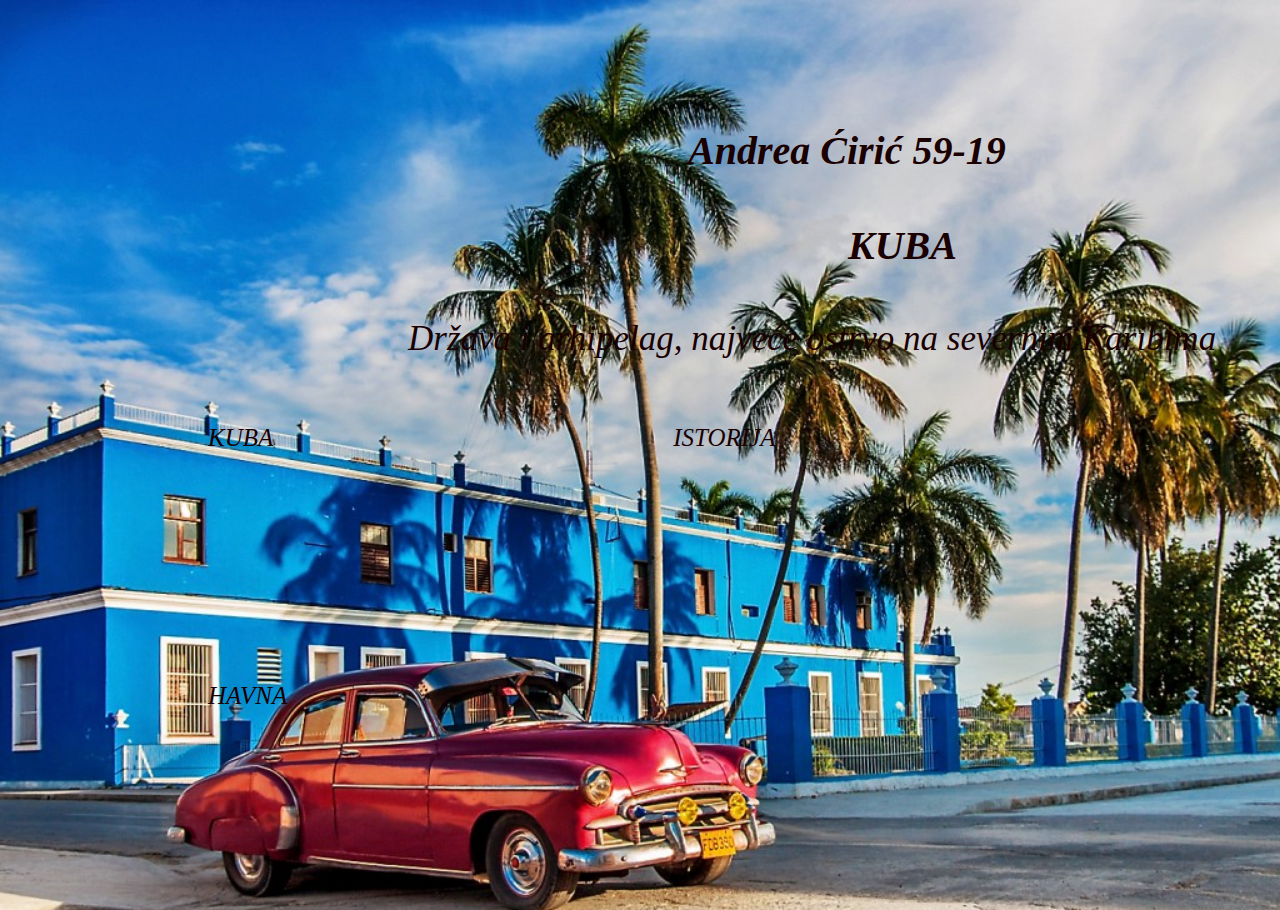
<file: index.html>
<!DOCTYPE html>
<html lang="srb">
<head>
	<link rel="stylesheet" type="text/css" href="style.css">
	<meta charset="utf-8">
	<title>KUBA</title>
	<link href="kuba.jpg" rel="icon" type="image/x-icon">
</head>

<body>
	<div class="uvod">
		<h1 class="naslov">Andrea Ćirić 59-19</h1>
		<h2 class="podnaslov">KUBA</h2>
		<p class="uvodnitekst">Država i arhipelag, najveće ostrvo na severnim Karibima</p>
	</div>

	<div class="topnav">
		<a href="POCETNA/KUBA.html">KUBA</a>
	<a href="POCETNA/ISTORIJA.html">ISTORIJA</a>
	<a href="POCETNA/HAVANA.html">HAVNA</a>
</div>

</body>
</html>
</file>
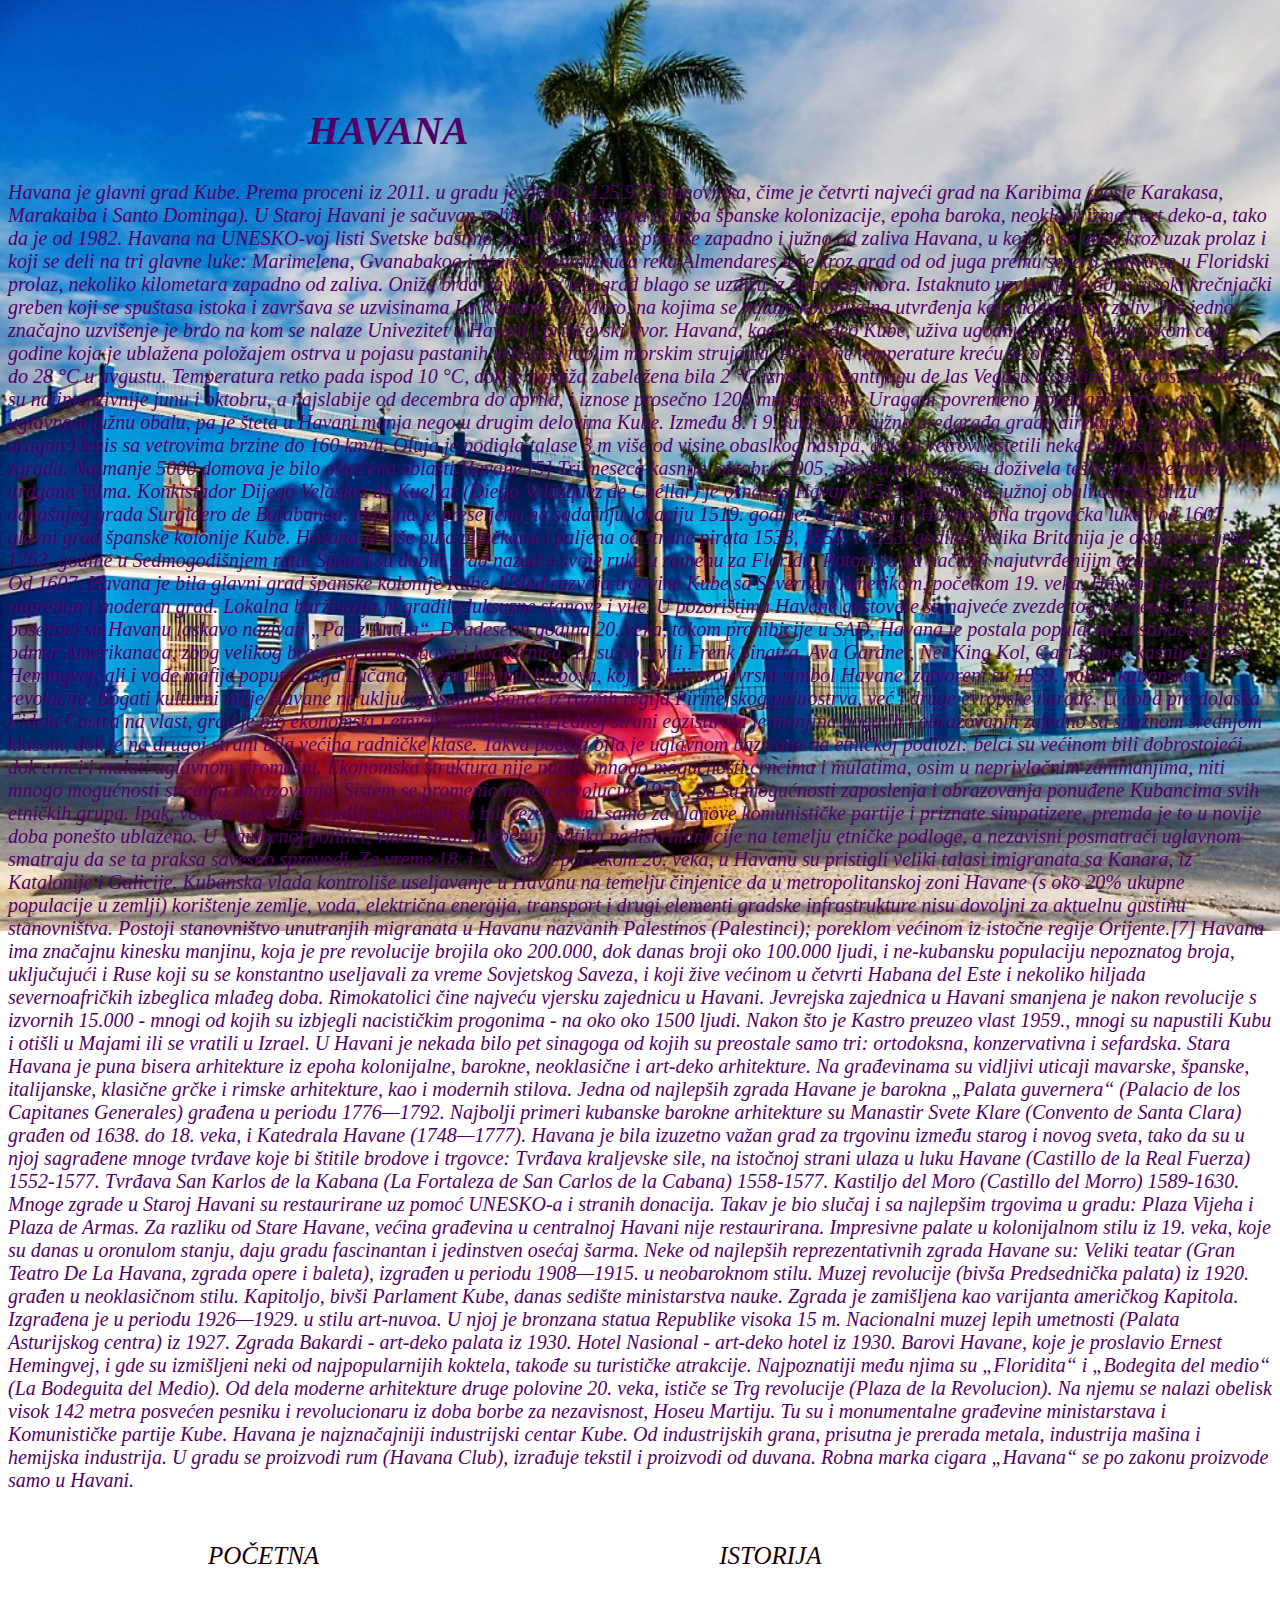
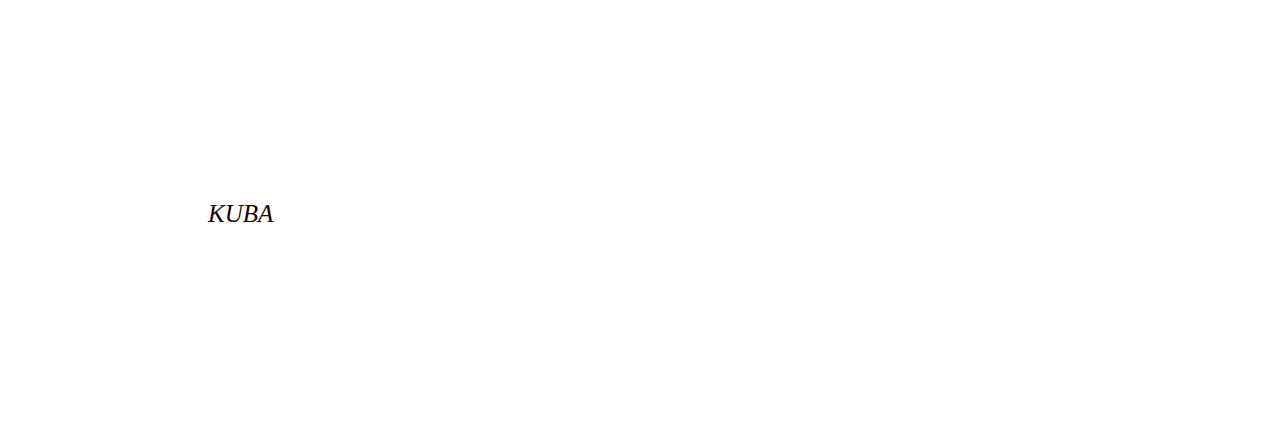
<file: POCETNA/HAVANA.html>
<!DOCTYPE html>
<html leng="srb">

<head>
	<link rel="stylesheet" type="text/css" href="HAVANA-style.css">
	<meta charset="utf-8">
	<title>Zanimljivosti</title>
	<link href="kuba.jpg" rel="icon" type="image/x-icon">
</head>
<body>
	<div class="uvod">
		<h1 class="naslov">HAVANA</h1>
		<p class="podnaslov"> Havana je glavni grad Kube. Prema proceni iz 2011. u gradu je živelo 2.125.977 stanovnika, čime je četvrti najveći grad na Karibima (posle Karakasa, Marakaiba i Santo Dominga).

U Staroj Havani je sačuvan veliki broj građevina iz doba španske kolonizacije, epoha baroka, neoklasicizma i art deko-a, tako da je od 1982. Havana na UNESKO-voj listi Svetske baštine.

Grad se većinom proteže zapadno i južno od zaliva Havana, u koji se se ulazi kroz uzak prolaz i koji se deli na tri glavne luke: Marimelena, Gvanabakoa i Atares. Sporotekuća reka Almendares teče kroz grad od od juga premu severu i uliva se u Floridski prolaz, nekoliko kilometara zapadno od zaliva. Oniža brda na kojima leži grad blago se uzdižu iz dubokog mora. Istaknuto uzvišenje je 60 m visoki krečnjački greben koji se spuštasa istoka i završava se uzvisinama La Kabana i El Moro, na kojima se nalaze kolonijalna utvrđenja koja nadgledaju zaliv. Još jedno značajno uzvišenje je brdo na kom se nalaze Univezitet u Havani i prinčevski dvor.

Havana, kao i veći deo Kube, uživa ugodnu tropsku klimu tokom cele godine koja je ublažena položajem ostrva u pojasu pastanih vetrova i toplim morskim strujama. Prosečne temperature kreću se od 22  °C u januaru i februaru do 28  °C u avgustu. Temperatura retko pada ispod 10  °C, dok je najniža zabeležena bila 2  °C izmerena Santijagu de las Vegasu u opštini Bojieros. Padavine su najintenzivnije junu i oktobru, a najslabije od decembra do aprila, i iznose prosečno 1200 mm godišnje. Uragani povremeno pogađaju ostrvo, ali uglavnom južnu obalu, pa je šteta u Havani manja nego u drugim delovima Kube.

Između 8. i 9. jula 2005. južna predgrađa grada direktno je pogodio uragan Denis sa vetrovima brzine do 160 km/h. Oluja je podigla talase 3 m više od visine obaslkog nasipa, dok su vetrovi oštetili neke od trošnih kolonijalnih zgrada. Najmanje 5000 domova je bilo oštećeno oblasti Havane [5] Tri meseca kasnije, oktobra 2005, obalna područja su doživela teške poplave nakon uragana Vilma.

Konkistador Dijego Velaskez de Kueljar (Diego Velázquez de Cuéllar) je osnovao Havanu 1515. godine na južnoj obali ostrva, blizu današnjeg grada Surgidero de Batabanoa. Havana je preseljena na sadašnju lokaciju 1519. godine.

U početku je Havana bila trgovačka luka i od 1607. glavni grad španske kolonije Kube. Havana je više puta pljačkana i paljena od strane pirata 1538, 1555. i 1553. godine.

Velika Britanija je okupirala grad 1762. godine u Sedmogodišnjem ratu. Španci su dobili grad nazad u svoje ruke u zamenu za Floridu. Potom su ga načinili najutvrđenijim gradom u Americi. Od 1607. Havana je bila glavni grad španske kolonije Kube.

Usled razvoja trgovine Kube sa Severnom Amerikom, početkom 19. veka, Havana je postala napredan i moderan grad. Lokalna buržoazija je gradila luksuzne stanove i vile. U pozorištima Havane gostovale su najveće zvezde tog vremena. Tadašnji posetioci su Havanu laskavo nazivali „Pariz Antila“.

Dvadesetih godina 20. veka, tokom prohibicije u SAD, Havana je postala popularna destinacija za odmor Amerikanaca, zbog velikog broja noćnih klubova i kockarnica. Tu su boravili Frenk Sinatra, Ava Gardner, Net King Kol, Gari Kuper, kasnije Ernest Hemingvej, ali i vođe mafije poput Lakija Lučana. Većina noćnih klubova, koji su bili svojevrsni simbol Havane, zatvoreni su 1959. nakon kubanske revolucije.

Bogati kulturni milje Havane ne uključuje samo Špance iz raznih regija Pirinejskog poluostrva, već i druge evropske narode. U doba pre dolaska Fidela Castra na vlast, grad je bio ekonomski i etnički podeljen. Na jednoj strani egzistirala je manjina bogatih i obrazovanih zajedno sa snažnom srednjom klasom, dok je na drugoj strani bila većina radničke klase. Takva podela bila je uglavnom bazirana na etničkoj podlozi: belci su većinom bili dobrostojeći dok crnci i mulati uglavnom siromašni. Ekonomska struktura nije nudila mnogo mogućnosti crncima i mulatima, osim u neprivlačnim zanimanjima, niti mnogo mogućnosti sticanja obrazovanja. Sistem se promenio nakon revolucije 1959., pa su mogućnosti zaposlenja i obrazovanja ponuđene Kubancima svih etničkih grupa. Ipak, vodeće pozicije i studiji uglavnom su bili rezervisani samo za članove komunističke partije i priznate simpatizere, premda je to u novije doba ponešto ublaženo. U stambenoj politici, vlada sledi službenu politiku nediskriminacije na temelju etničke podloge, a nezavisni posmatrači uglavnom smatraju da se ta praksa savesno sprovodi.

Za vreme 18. i 19. veka i početkom 20. veka, u Havanu su pristigli veliki talasi imigranata sa Kanara, iz Katalonije i Galicije.

Kubanska vlada kontroliše useljavanje u Havanu na temelju činjenice da u metropolitanskoj zoni Havane (s oko 20% ukupne populacije u zemlji) korištenje zemlje, voda, električna energija, transport i drugi elementi gradske infrastrukture nisu dovoljni za aktuelnu gustinu stanovništva. Postoji stanovništvo unutranjih migranata u Havanu nazvanih Palestinos (Palestinci); poreklom većinom iz istočne regije Orijente.[7] Havana ima značajnu kinesku manjinu, koja je pre revolucije brojila oko 200.000, dok danas broji oko 100.000 ljudi, i ne-kubansku populaciju nepoznatog broja, uključujući i Ruse koji su se konstantno useljavali za vreme Sovjetskog Saveza, i koji žive većinom u četvrti Habana del Este i nekoliko hiljada severnoafričkih izbeglica mlađeg doba.

Rimokatolici čine najveću vjersku zajednicu u Havani. Jevrejska zajednica u Havani smanjena je nakon revolucije s izvornih 15.000 - mnogi od kojih su izbjegli nacističkim progonima - na oko oko 1500 ljudi. Nakon što je Kastro preuzeo vlast 1959., mnogi su napustili Kubu i otišli u Majami ili se vratili u Izrael. U Havani je nekada bilo pet sinagoga od kojih su preostale samo tri: ortodoksna, konzervativna i sefardska.

Stara Havana je puna bisera arhitekture iz epoha kolonijalne, barokne, neoklasične i art-deko arhitekture. Na građevinama su vidljivi uticaji mavarske, španske, italijanske, klasične grčke i rimske arhitekture, kao i modernih stilova.

Jedna od najlepših zgrada Havane je barokna „Palata guvernera“ (Palacio de los Capitanes Generales) građena u periodu 1776—1792. Najbolji primeri kubanske barokne arhitekture su Manastir Svete Klare (Convento de Santa Clara) građen od 1638. do 18. veka, i Katedrala Havane (1748—1777).

Havana je bila izuzetno važan grad za trgovinu između starog i novog sveta, tako da su u njoj sagrađene mnoge tvrđave koje bi štitile brodove i trgovce:

Tvrđava kraljevske sile, na istočnoj strani ulaza u luku Havane (Castillo de la Real Fuerza) 1552-1577.
Tvrđava San Karlos de la Kabana (La Fortaleza de San Carlos de la Cabana) 1558-1577.
Kastiljo del Moro (Castillo del Morro) 1589-1630.
Mnoge zgrade u Staroj Havani su restaurirane uz pomoć UNESKO-a i stranih donacija. Takav je bio slučaj i sa najlepšim trgovima u gradu: Plaza Vijeha i Plaza de Armas.

Za razliku od Stare Havane, većina građevina u centralnoj Havani nije restaurirana. Impresivne palate u kolonijalnom stilu iz 19. veka, koje su danas u oronulom stanju, daju gradu fascinantan i jedinstven osećaj šarma.

Neke od najlepših reprezentativnih zgrada Havane su:

Veliki teatar (Gran Teatro De La Havana, zgrada opere i baleta), izgrađen u periodu 1908—1915. u neobaroknom stilu.
Muzej revolucije (bivša Predsednička palata) iz 1920. građen u neoklasičnom stilu.
Kapitoljo, bivši Parlament Kube, danas sedište ministarstva nauke. Zgrada je zamišljena kao varijanta američkog Kapitola. Izgrađena je u periodu 1926—1929. u stilu art-nuvoa. U njoj je bronzana statua Republike visoka 15 m.
Nacionalni muzej lepih umetnosti (Palata Asturijskog centra) iz 1927.
Zgrada Bakardi - art-deko palata iz 1930.
Hotel Nasional - art-deko hotel iz 1930.
Barovi Havane, koje je proslavio Ernest Hemingvej, i gde su izmišljeni neki od najpopularnijih koktela, takođe su turističke atrakcije. Najpoznatiji među njima su „Floridita“ i „Bodegita del medio“ (La Bodeguita del Medio).

Od dela moderne arhitekture druge polovine 20. veka, ističe se Trg revolucije (Plaza de la Revolucion). Na njemu se nalazi obelisk visok 142 metra posvećen pesniku i revolucionaru iz doba borbe za nezavisnost, Hoseu Martiju. Tu su i monumentalne građevine ministarstava i Komunističke partije Kube.

Havana je najznačajniji industrijski centar Kube. Od industrijskih grana, prisutna je prerada metala, industrija mašina i hemijska industrija. U gradu se proizvodi rum (Havana Club), izrađuje tekstil i proizvodi od duvana. Robna marka cigara „Havana“ se po zakonu proizvode samo u Havani.

</p>
</div>

      <div class="topnav">
        
        	<a href="POCETNA.html">POČETNA</a>
        	<a href="ISTORIJA.html">ISTORIJA</a>
        	<a href="KUBA.html">KUBA</a>
        	

   </div>	





</body>
</html>
</file>
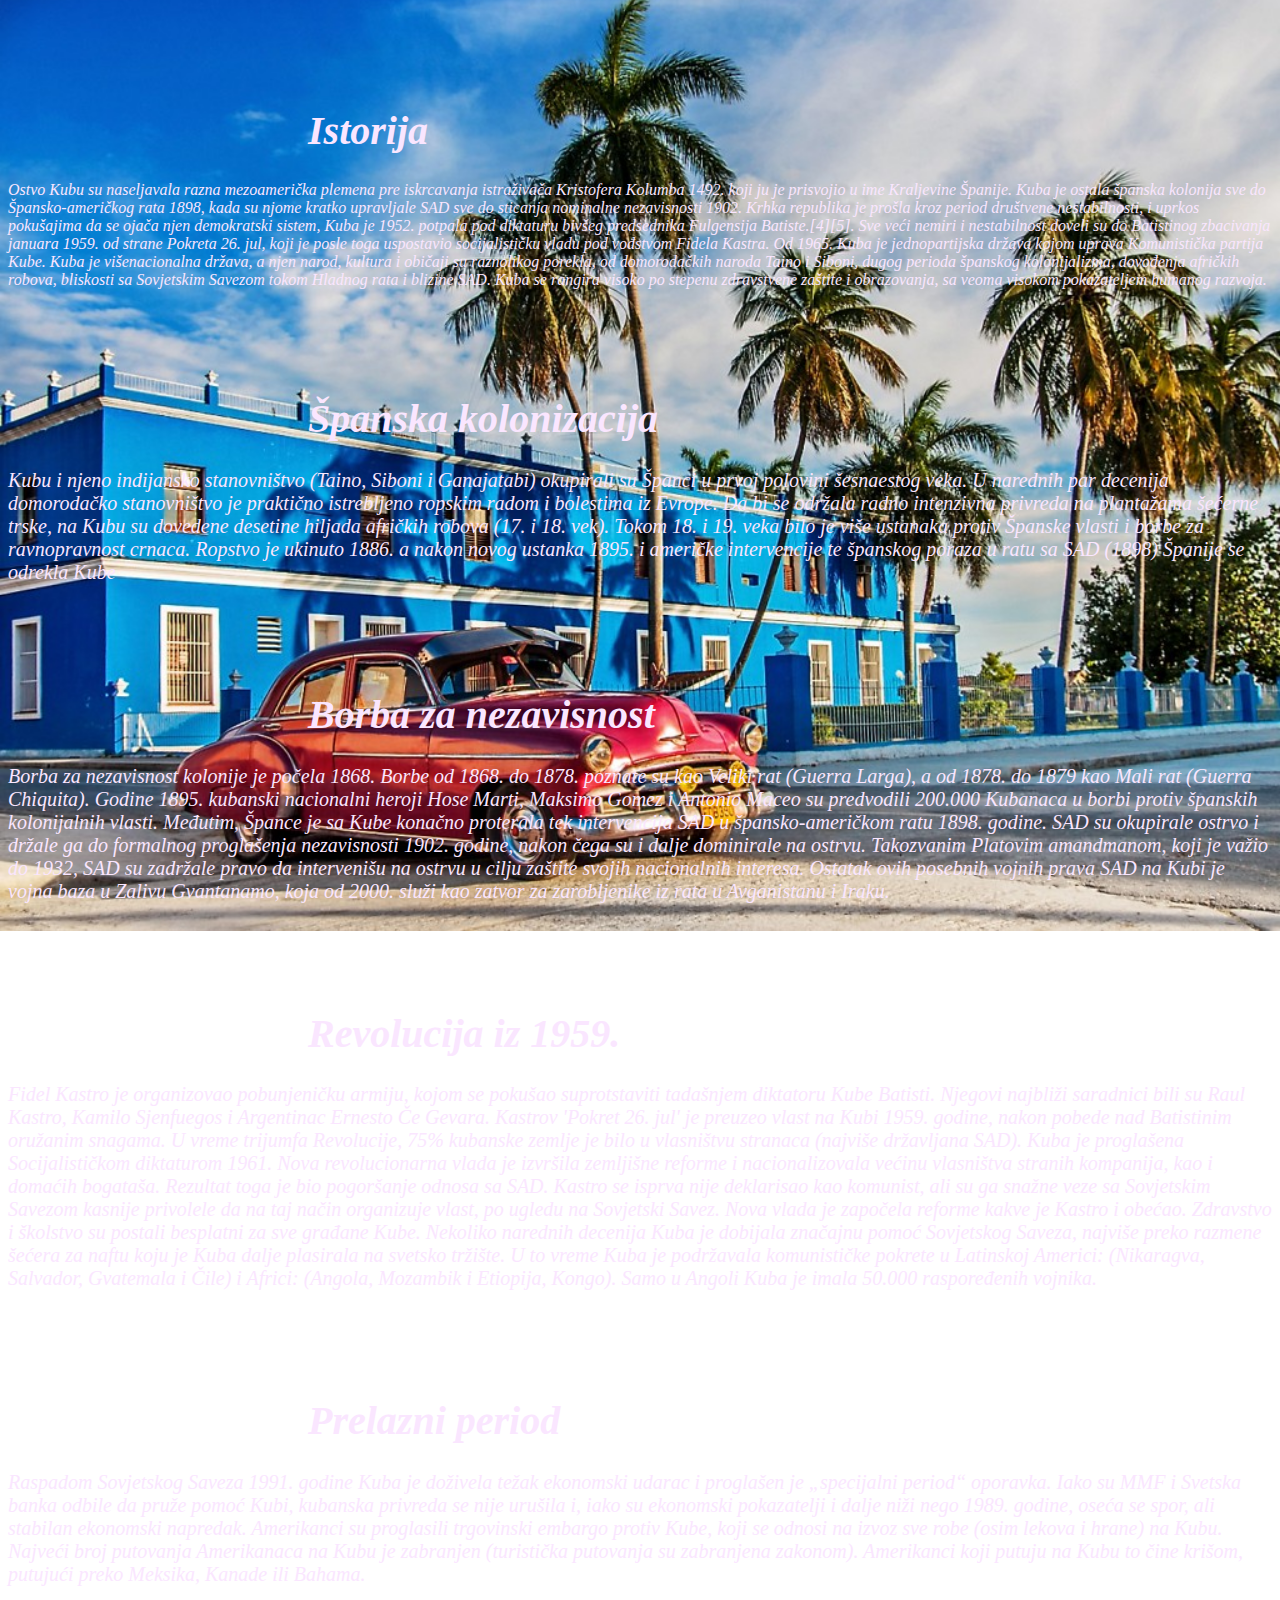
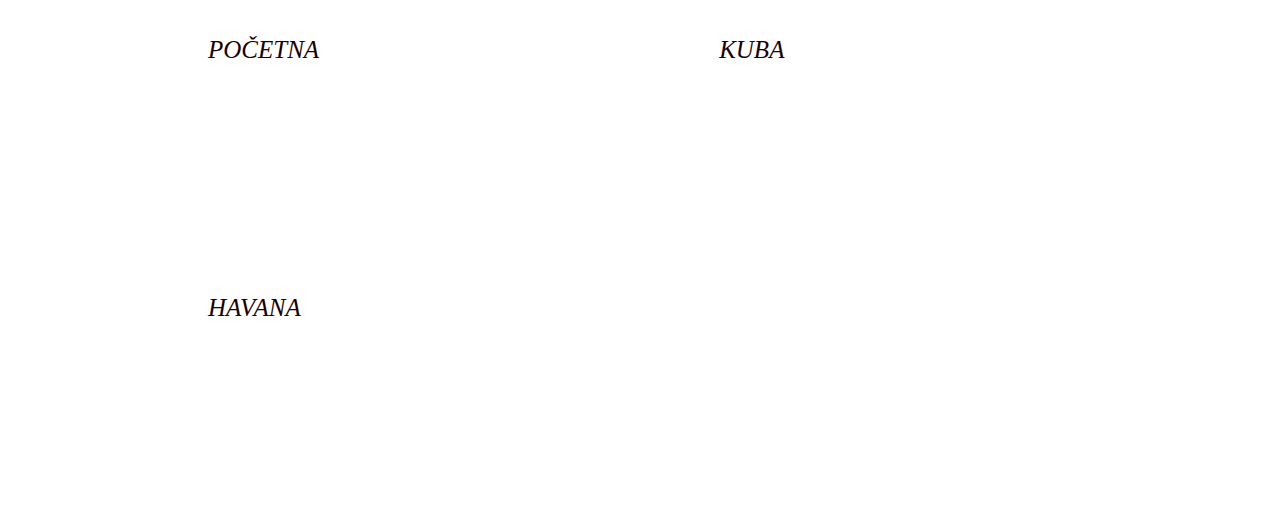
<file: POCETNA/ISTORIJA.html>
<!DOCTYPE html>
<html lang="srb">
<head>
    <link rel="stylesheet" type="text/css" href="ISTORIJA-style.css">
	<meta charset="utf-8">
	<title>Kultura</title>
	<link href="kuba.jpg" rel="icon" type="image/x-icon">
</head>
<body>
	<div class="uvod">
    <h1 class="naslov">Istorija</h1>
    <p class="podnaslov">Ostvo Kubu su naseljavala razna mezoamerička plemena pre iskrcavanja istraživača Kristofera Kolumba 1492. koji ju je prisvojio u ime Kraljevine Španije. Kuba je ostala španska kolonija sve do Špansko-američkog rata 1898, kada su njome kratko upravljale SAD sve do sticanja nominalne nezavisnosti 1902. Krhka republika je prošla kroz period društvene nestabilnosti, i uprkos pokušajima da se ojača njen demokratski sistem, Kuba je 1952. potpala pod diktaturu bivšeg predsednika Fulgensija Batiste.[4][5]. Sve veći nemiri i nestabilnost doveli su do Batistinog zbacivanja januara 1959. od strane Pokreta 26. jul, koji je posle toga uspostavio socijalističku vladu pod vođstvom Fidela Kastra. Od 1965. Kuba je jednopartijska država kojom uprava Komunistička partija Kube.

Kuba je višenacionalna država, a njen narod, kultura i običaji su raznolikog porekla, od domorodačkih naroda Taino i Siboni, dugog perioda španskog kolonijalizma, dovođenja afričkih robova, bliskosti sa Sovjetskim Savezom tokom Hladnog rata i blizine SAD. Kuba se rangira visoko po stepenu zdravstvene zaštite i obrazovanja, sa veoma visokom pokazateljem humanog razvoja.</p>
</div>

<div class="uvod1">
<h1 class="naslov1">Španska kolonizacija</h1>
<p class="podnaslov1">Kubu i njeno indijansko stanovništvo (Taino, Siboni i Ganajatabi) okupirali su Španci u prvoj polovini šesnaestog veka. U narednih par decenija domorodačko stanovništvo je praktično istrebljeno ropskim radom i bolestima iz Evrope. Da bi se održala radno intenzivna privreda na plantažama šećerne trske, na Kubu su dovedene desetine hiljada afričkih robova (17. i 18. vek). Tokom 18. i 19. veka bilo je više ustanaka protiv Španske vlasti i borbe za ravnopravnost crnaca. Ropstvo je ukinuto 1886. a nakon novog ustanka 1895. i američke intervencije te španskog poraza u ratu sa SAD (1898) Španije se odrekla Kube</p>
</div>

<div class="uvod2">
<h1 class="naslov2">Borba za nezavisnost</h1>
<p class="podnaslov2">Borba za nezavisnost kolonije je počela 1868. Borbe od 1868. do 1878. poznate su kao Veliki rat (Guerra Larga), a od 1878. do 1879 kao Mali rat (Guerra Chiquita). Godine 1895. kubanski nacionalni heroji Hose Marti, Maksimo Gomez i Antonio Maceo su predvodili 200.000 Kubanaca u borbi protiv španskih kolonijalnih vlasti. Međutim, Špance je sa Kube konačno proterala tek intervencija SAD u špansko-američkom ratu 1898. godine.

SAD su okupirale ostrvo i držale ga do formalnog proglašenja nezavisnosti 1902. godine, nakon čega su i dalje dominirale na ostrvu. Takozvanim Platovim amandmanom, koji je važio do 1932, SAD su zadržale pravo da intervenišu na ostrvu u cilju zaštite svojih nacionalnih interesa. Ostatak ovih posebnih vojnih prava SAD na Kubi je vojna baza u Zalivu Gvantanamo, koja od 2000. služi kao zatvor za zarobljenike iz rata u Avganistanu i Iraku.</h1>
</div>

<div class="uvod3">
<h1 class="naslov3">Revolucija iz 1959.</h1>
<p class="podnaslov3">Fidel Kastro je organizovao pobunjeničku armiju, kojom se pokušao suprotstaviti tadašnjem diktatoru Kube Batisti. Njegovi najbliži saradnici bili su Raul Kastro, Kamilo Sjenfuegos i Argentinac Ernesto Če Gevara. Kastrov 'Pokret 26. jul' je preuzeo vlast na Kubi 1959. godine, nakon pobede nad Batistinim oružanim snagama. U vreme trijumfa Revolucije, 75% kubanske zemlje je bilo u vlasništvu stranaca (najviše državljana SAD). Kuba je proglašena Socijalističkom diktaturom 1961.

Nova revolucionarna vlada je izvršila zemljišne reforme i nacionalizovala većinu vlasništva stranih kompanija, kao i domaćih bogataša. Rezultat toga je bio pogoršanje odnosa sa SAD. Kastro se isprva nije deklarisao kao komunist, ali su ga snažne veze sa Sovjetskim Savezom kasnije privolele da na taj način organizuje vlast, po ugledu na Sovjetski Savez. Nova vlada je započela reforme kakve je Kastro i obećao. Zdravstvo i školstvo su postali besplatni za sve građane Kube.

Nekoliko narednih decenija Kuba je dobijala značajnu pomoć Sovjetskog Saveza, najviše preko razmene šećera za naftu koju je Kuba dalje plasirala na svetsko tržište. U to vreme Kuba je podržavala komunističke pokrete u Latinskoj Americi: (Nikaragva, Salvador, Gvatemala i Čile) i Africi: (Angola, Mozambik i Etiopija, Kongo). Samo u Angoli Kuba je imala 50.000 raspoređenih vojnika.</p>
</div>

<div class="uvod4">
<h1 class="naslov4">Prelazni period</h1>
<p class="podnaslov4">Raspadom Sovjetskog Saveza 1991. godine Kuba je doživela težak ekonomski udarac i proglašen je „specijalni period“ oporavka. Iako su MMF i Svetska banka odbile da pruže pomoć Kubi, kubanska privreda se nije urušila i, iako su ekonomski pokazatelji i dalje niži nego 1989. godine, oseća se spor, ali stabilan ekonomski napredak.

Amerikanci su proglasili trgovinski embargo protiv Kube, koji se odnosi na izvoz sve robe (osim lekova i hrane) na Kubu. Najveći broj putovanja Amerikanaca na Kubu je zabranjen (turistička putovanja su zabranjena zakonom). Amerikanci koji putuju na Kubu to čine krišom, putujući preko Meksika, Kanade ili Bahama.</p>
</div>

      <div class="topnav">
        	
            <a href="POCETNA.html">POČETNA</a>
            <a href="KUBA.html">KUBA</a>
            <a href="HAVANA.html">HAVANA</a>
      


     </div>	

</body>
</html>
</file>
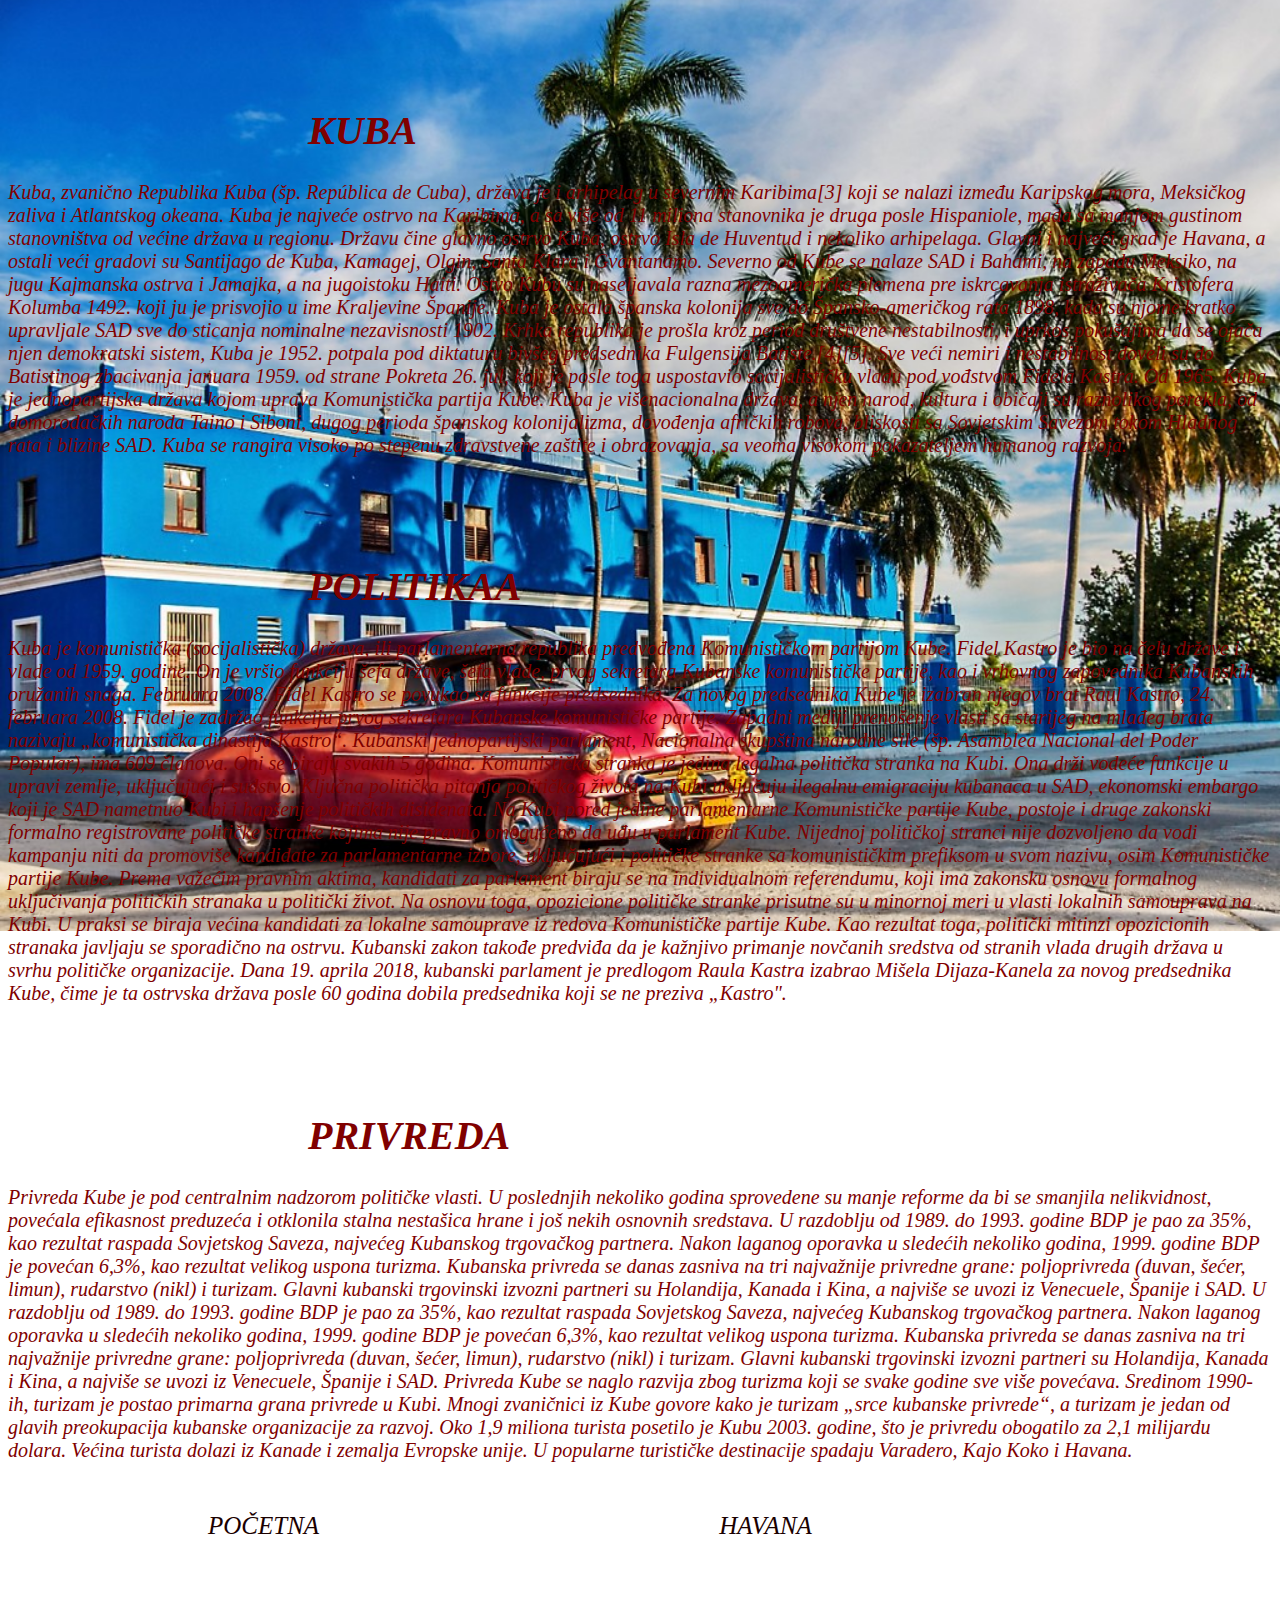
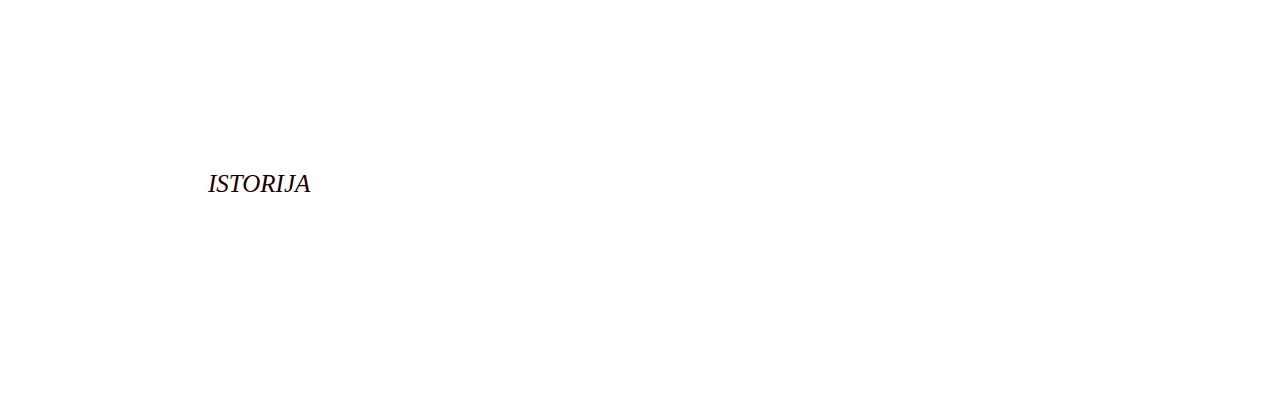
<file: POCETNA/KUBA.html>
<!DOCTYPE html>
<html lang="srb">
<head>
	<link rel="stylesheet" type="text/css" href="KUBA-style.css">
	<meta charset="utf-8">
	<title>KUBA</title>
	<link href="kuba.jpg" rel="icon" type="image/x-icon">
</head>
<body>
	<div class="uvod">
	<h1 class="naslov">KUBA</h1>
	<p class="podnaslov">Kuba, zvanično Republika Kuba (šp. República de Cuba), država je i arhipelag u severnim Karibima[3] koji se nalazi između Karipskog mora, Meksičkog zaliva i Atlantskog okeana. Kuba je najveće ostrvo na Karibima, a sa više od 11 miliona stanovnika je druga posle Hispaniole, mada sa manjom gustinom stanovništva od većine država u regionu. Državu čine glavno ostrvo Kuba, ostrvo Isla de Huventud i nekoliko arhipelaga. Glavni i najveći grad je Havana, a ostali veći gradovi su Santijago de Kuba, Kamagej, Olgin, Santa Klara i Gvantanamo. Severno od Kube se nalaze SAD i Bahami, na zapadu Meksiko, na jugu Kajmanska ostrva i Jamajka, a na jugoistoku Haiti.

Ostvo Kubu su naseljavala razna mezoamerička plemena pre iskrcavanja istraživača Kristofera Kolumba 1492. koji ju je prisvojio u ime Kraljevine Španije. Kuba je ostala španska kolonija sve do Špansko-američkog rata 1898, kada su njome kratko upravljale SAD sve do sticanja nominalne nezavisnosti 1902. Krhka republika je prošla kroz period društvene nestabilnosti, i uprkos pokušajima da se ojača njen demokratski sistem, Kuba je 1952. potpala pod diktaturu bivšeg predsednika Fulgensija Batiste.[4][5]. Sve veći nemiri i nestabilnost doveli su do Batistinog zbacivanja januara 1959. od strane Pokreta 26. jul, koji je posle toga uspostavio socijalističku vladu pod vođstvom Fidela Kastra. Od 1965. Kuba je jednopartijska država kojom uprava Komunistička partija Kube.

Kuba je višenacionalna država, a njen narod, kultura i običaji su raznolikog porekla, od domorodačkih naroda Taino i Siboni, dugog perioda španskog kolonijalizma, dovođenja afričkih robova, bliskosti sa Sovjetskim Savezom tokom Hladnog rata i blizine SAD. Kuba se rangira visoko po stepenu zdravstvene zaštite i obrazovanja, sa veoma visokom pokazateljem humanog razvoja.</p> 
</div>

<div class="uvod1">
<h1 class="naslov1">POLITIKAA</h1>
<p class="podnaslov1">Kuba je komunistička (socijalistička) država, ili parlamentarna republika predvođena Komunističkom partijom Kube. Fidel Kastro je bio na čelu države i vlade od 1959. godine. On je vršio funkciju šefa države, šefa vlade, prvog sekretara Kubanske komunističke partije, kao i vrhovnog zapovednika Kubanskih oružanih snaga. Februara 2008. Fidel Kastro se povukao sa funkcije predsednika. Za novog predsednika Kube je izabran njegov brat Raul Kastro, 24. februara 2008. Fidel je zadržao funkciju prvog sekretara Kubanske komunističke partije. Zapadni mediji prenošenje vlasti sa starijeg na mlađeg brata nazivaju „komunistička dinastija Kastro“.

Kubanski jednopartijski parlament, Nacionalna skupština narodne sile (šp. Asamblea Nacional del Poder Popular), ima 609 članova. Oni se biraju svakih 5 godina. Komunistička stranka je jedina legalna politička stranka na Kubi. Ona drži vodeće funkcije u upravi zemlje, uključujući i sudstvo. Ključna politička pitanja političkog života na Kubi uključuju ilegalnu emigraciju kubanaca u SAD, ekonomski embargo koji je SAD nametnuo Kubi i hapšenje političkih disidenata.

Na Kubi pored jedine parlamentarne Komunističke partije Kube, postoje i druge zakonski formalno registrovane političke stranke kojima nije pravno omogućeno da uđu u parlament Kube. Nijednoj političkoj stranci nije dozvoljeno da vodi kampanju niti da promoviše kandidate za parlamentarne izbore, uključujući i političke stranke sa komunističkim prefiksom u svom nazivu, osim Komunističke partije Kube. Prema važećim pravnim aktima, kandidati za parlament biraju se na individualnom referendumu, koji ima zakonsku osnovu formalnog uključivanja političkih stranaka u politički život. Na osnovu toga, opozicione političke stranke prisutne su u minornoj meri u vlasti lokalnih samouprava na Kubi. U praksi se biraja većina kandidati za lokalne samouprave iz redova Komunističke partije Kube. Kao rezultat toga, politički mitinzi opozicionih stranaka javljaju se sporadično na ostrvu. Kubanski zakon takođe predviđa da je kažnjivo primanje novčanih sredstva od stranih vlada drugih država u svrhu političke organizacije.

Dana 19. aprila 2018, kubanski parlament je predlogom Raula Kastra izabrao Mišela Dijaza-Kanela za novog predsednika Kube, čime je ta ostrvska država posle 60 godina dobila predsednika koji se ne preziva „Kastro".</p>
</div>

<div class="uvod2">
<h1 class="naslov2">PRIVREDA</h1>
<p class="podnaslov2">Privreda Kube je pod centralnim nadzorom političke vlasti. U poslednjih nekoliko godina sprovedene su manje reforme da bi se smanjila nelikvidnost, povećala efikasnost preduzeća i otklonila stalna nestašica hrane i još nekih osnovnih sredstava.

U razdoblju od 1989. do 1993. godine BDP je pao za 35%, kao rezultat raspada Sovjetskog Saveza, najvećeg Kubanskog trgovačkog partnera. Nakon laganog oporavka u sledećih nekoliko godina, 1999. godine BDP je povećan 6,3%, kao rezultat velikog uspona turizma.

Kubanska privreda se danas zasniva na tri najvažnije privredne grane: poljoprivreda (duvan, šećer, limun), rudarstvo (nikl) i turizam.

Glavni kubanski trgovinski izvozni partneri su Holandija, Kanada i Kina, a najviše se uvozi iz Venecuele, Španije i SAD.

U razdoblju od 1989. do 1993. godine BDP je pao za 35%, kao rezultat raspada Sovjetskog Saveza, najvećeg Kubanskog trgovačkog partnera. Nakon laganog oporavka u sledećih nekoliko godina, 1999. godine BDP je povećan 6,3%, kao rezultat velikog uspona turizma.

Kubanska privreda se danas zasniva na tri najvažnije privredne grane: poljoprivreda (duvan, šećer, limun), rudarstvo (nikl) i turizam.

Glavni kubanski trgovinski izvozni partneri su Holandija, Kanada i Kina, a najviše se uvozi iz Venecuele, Španije i SAD.

Privreda Kube se naglo razvija zbog turizma koji se svake godine sve više povećava. Sredinom 1990-ih, turizam je postao primarna grana privrede u Kubi.

Mnogi zvaničnici iz Kube govore kako je turizam „srce kubanske privrede“, a turizam je jedan od glavih preokupacija kubanske organizacije za razvoj.

Oko 1,9 miliona turista posetilo je Kubu 2003. godine, što je privredu obogatilo za 2,1 milijardu dolara. Većina turista dolazi iz Kanade i zemalja Evropske unije. U popularne turističke destinacije spadaju Varadero, Kajo Koko i Havana.</p>
</div>

        <div class="topnav">
        	<a href="POCETNA.html">POČETNA</a>
        	<a href="HAVANA.html">HAVANA</a>
        	<a href="ISTORIJA.html">ISTORIJA</a>

       
      

     </div>	


</body>
</html>
</file>
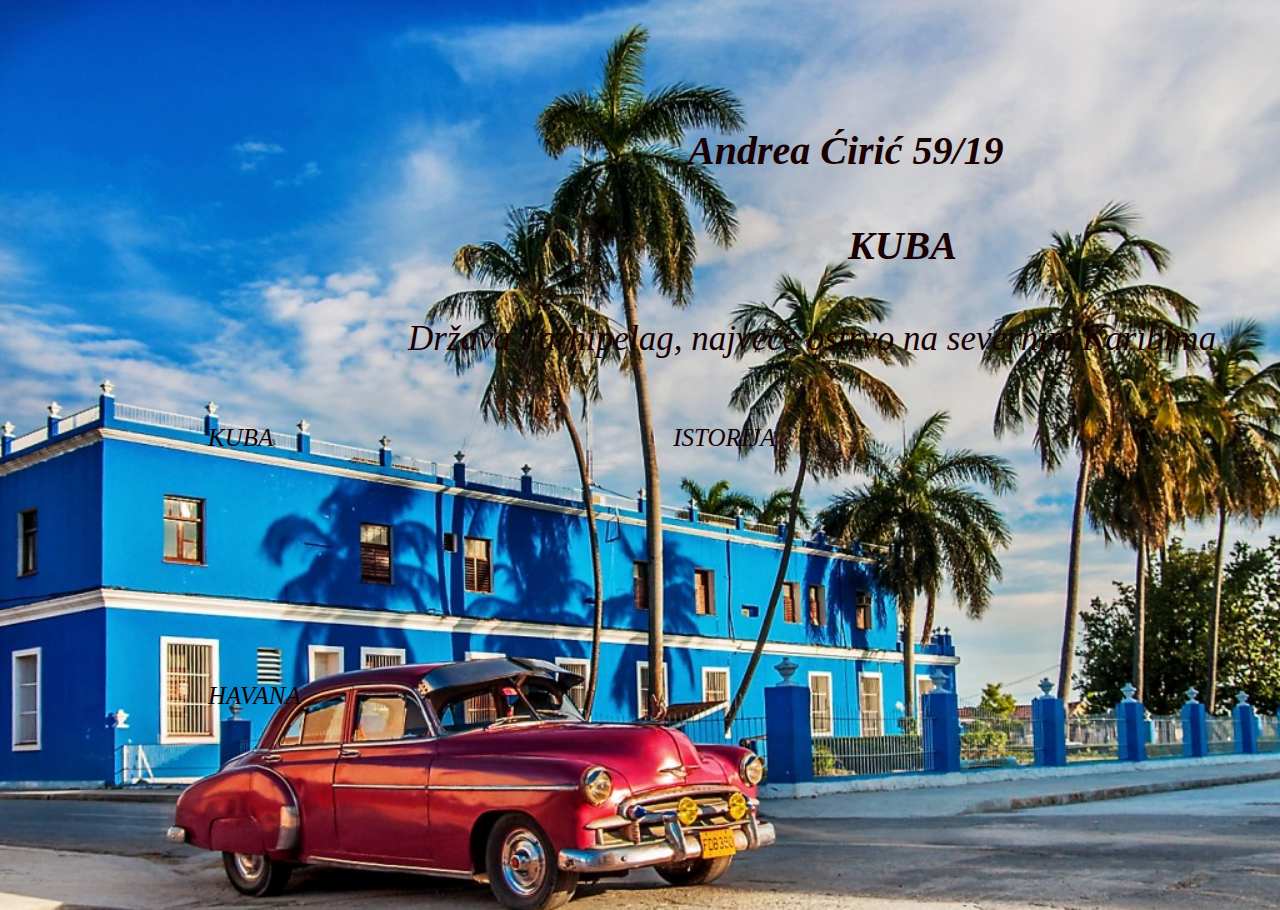
<file: POCETNA/POCETNA.html>
<!DOCTYPE html>
 <html lang="srb">
     <head>
        <link rel="stylesheet" type="text/css" href="POCETNA-style.css">
     	<meta charset="utf-8">
     	<title>KUBA</title>
     	<link href="kuba.jpg" rel="icon" type="image/x-icon">
     </head>

     <body>
     	<div class="uvod">
     	<h1 class="naslov">Andrea Ćirić 59/19</h1>
     	<h2 class="podnaslov">KUBA</h2>
     	<p class="uvodnitekst">Država i arhipelag, najveće ostrvo na severnim Karibima</p>
        </div>

        <div class="topnav">
        	<a href="KUBA.html">KUBA</a>
            <a href="ISTORIJA.html">ISTORIJA</a>
        	<a href="HAVANA.html">HAVANA</a>
            


     </div>	
 </body>
 </html>
</file>
<file: style.css>
.naslov {color: #1a0000;
         font-size: 40px; font-style: italic; padding-left: 680px; 
         padding-top: 100px; 
         }
.podnaslov {color: #1a0000 ; font-style: italic; 
	font-size: 40px ; 
	padding-left: 840px; 
	padding-top: 15px;}
body {background-image:url(kuba.jpg); background-size: 100%; }
.uvodnitekst {color: #1a0000; 
	font-size: 35px; 
	font-style: italic; 
	padding-left:400px; 
	padding-top: 15px  } 
.topnav {background-image:url(kuba.jpg); }

.topnav a{
	float: left; 
	color: #1a0000; 
	text-align: center;
	padding: 200px;
 	padding-top: 30px;
	text-decoration: none; 
	font-size: 25px;
	font-style: italic;
}
</file>
<file: POCETNA/HAVANA-style.css>
.naslov  {color: #520066; 
	      font-style: italic; 
	      font-size: 40px; 
	      padding-left: 300px; 
	      padding-top: 80px;}

.podnaslov {color: #520066; font-size: 20px; font-style: italic; }  

body {background-image: url(kuba.jpg);  
	  background-size: cover;
	  background-position: center;
	  background-attachment: fixed;
	  background-repeat: no-repeat;}    

	  .topnav {background-image:url(kuba.jpg); }

.topnav a{
	float: left; 
	color: #1a0000; 
	text-align: center;
	padding: 200px;
 	padding-top: 30px;
	text-decoration: none; 
	font-size: 25px;
	font-style: italic;
}
</file>
<file: POCETNA/ISTORIJA-style.css>
.naslov {color: #fae6ff; 
	     font-size: 40px; 
	     font-style: italic; 
	     padding-top: 80px; 
	     padding-left: 300px;}


.podnaslov {color: #fae6ff;
            font-size: : 20px;
            font-style: italic;}


body {background-image: url(kuba.jpg); 
	  background-size: cover;
	  background-position: center;
	  background-attachment: fixed;
	  background-repeat: no-repeat; 

	;}

.naslov1 {color: #fae6ff;
         font-style: italic;
         font-size: 40px;
         padding-top: 80px;
         padding-left: 300px; }
 
.podnaslov1 {color: #fae6ff;
	         font-size: 20px;
	         font-style: italic;}

.naslov2 {color: #fae6ff;
	      font-style: italic;
	      font-size: 40px;
	      padding-left: 300px;
	      padding-top: 80px;
            }

            .podnaslov2 {color: #fae6ff; 
	font-style: italic; 
	font-size: 20px;}


.naslov3 {color: #fae6ff; 
	      font-size: 40px; 
	      font-style: italic; 
	      padding-top: 80px; 
	      padding-left: 300px;}


.podnaslov3 {color: #fae6ff; 
	font-size: 20px; 
	font-style: italic;}


.naslov4 {color: #fae6ff; 
	      font-style: italic; 
	      font-size: 40px;
	      padding-top: 80px;
	      padding-left: 300px;}


.podnaslov4 {color: #fae6ff; font-size: 20px; font-style: italic;}   

.topnav {background-image:url(kuba.jpg); }

.topnav a{
	float: left; 
	color: #1a0000; 
	text-align: center;
	padding: 200px;
 	padding-top: 30px;
	text-decoration: none; 
	font-size: 25px;
	font-style: italic;
}
</file>
<file: POCETNA/KUBA-style.css>
.naslov {color: #800000; 
	font-style: italic; 
	font-size: 40px; 
	padding-top: 80px; 
	padding-left: 300px;}

.podnaslov {color: #800000; font-style: italic; font-size: 20px;}

body {background-image:url(kuba.jpg); 
	  background-size: cover;
	  background-position: center;
	  background-attachment: fixed;
	  background-repeat: no-repeat
	}

.naslov1 {color: #800000; 
	font-style: italic;
	 font-size: 40px; 
	 padding-top: 80px; 
	 padding-left: 300px;}
.podnaslov1 {color: #800000; font-style: italic; font-size: 20px;}	 

.naslov2 {color: #800000; 
	font-style: italic; 
	font-size: 40px; padding-top: 80px; padding-left: 300px; }

.podnaslov2 {color: #800000; font-style: italic; font-size: 20px;}	

.topnav {background-image:url(kuba.jpg); }

.topnav a{
	float: left; 
	color: #1a0000; 
	text-align: center;
	padding: 200px;
 	padding-top: 30px;
	text-decoration: none; 
	font-size: 25px;
	font-style: italic;
}
</file>
<file: POCETNA/POCETNA-style.css>
.naslov {color: #1a0000;
         font-size: 40px; font-style: italic; padding-left: 680px; 
         padding-top: 100px; 
         }
.podnaslov {color: #1a0000 ; font-style: italic; 
	font-size: 40px ; 
	padding-left: 840px; 
	padding-top: 15px;}
body {background-image:url(kuba.jpg); background-size: 100%; }
.uvodnitekst {color: #1a0000; 
	font-size: 35px; 
	font-style: italic; 
	padding-left:400px; 
	padding-top: 15px  } 
.topnav {background-image:url(kuba.jpg); }

.topnav a{
	float: left; 
	color: #1a0000; 
	text-align: center;
	padding: 200px;
 	padding-top: 30px;
	text-decoration: none; 
	font-size: 25px;
	font-style: italic;
}
</file>
